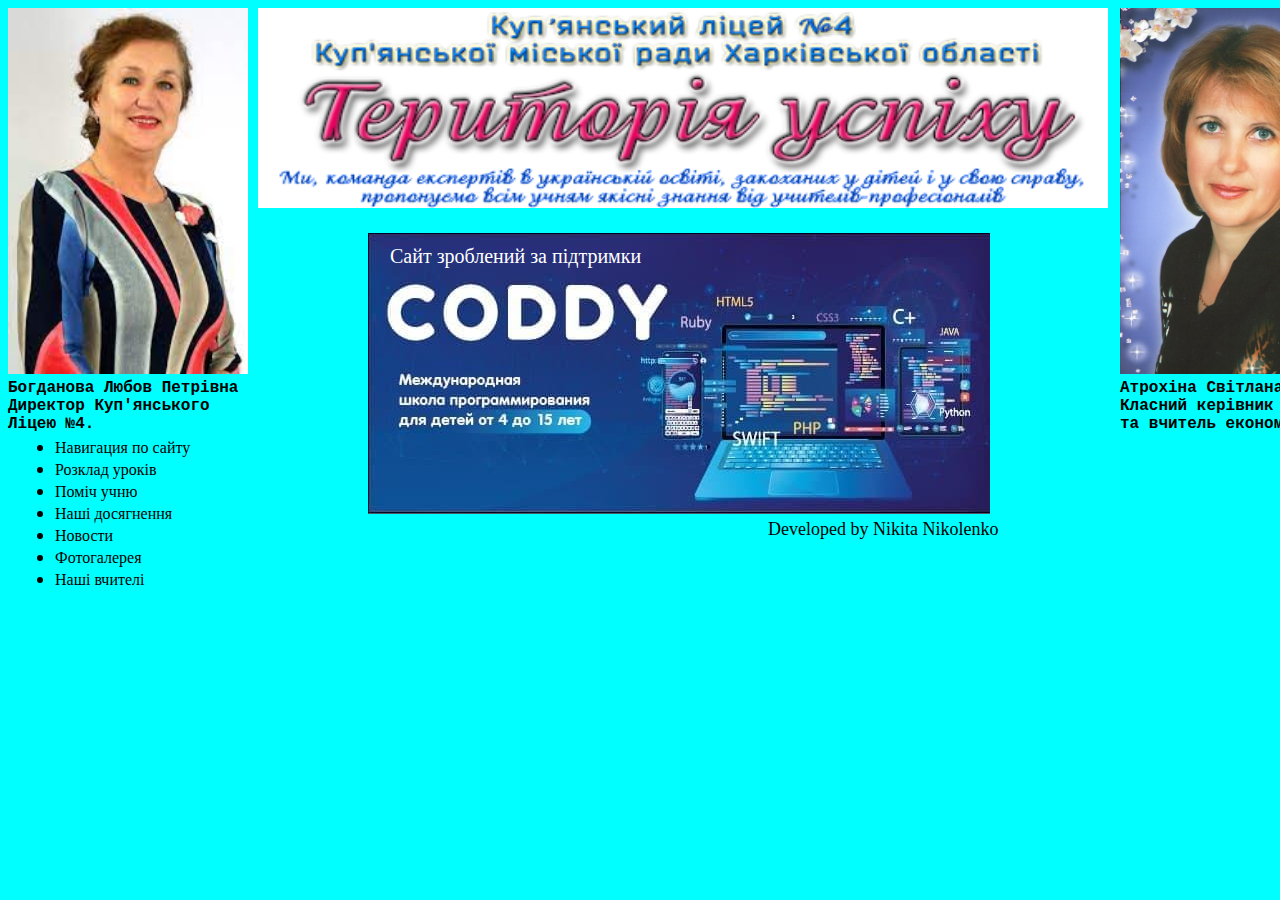
<file: index.html>
<!DOCTYPE html>
<html lang="uk">
<head>
    <meta name="viewport" content="height=device-height,width=600,user-scalable=yes">
    <meta name="viewport" content="width=device-width, initial-scale=1.0">
    <link href = "https: //fonts.googleapis.com/css2? family = Lobster & display = swap "rel =" stylesheet ">
    <link rel="stylesheet" type="text/css" href="styles.css/style.css">
    <link href="https://fonts.googleapis.com/css2?family=Adamina&display=swap" rel="stylesheet">
    <title>8-A</title>
</head>
<body>
    <img src="./images/Bogdanova.jpg" alt="" class="top-container" style="float: left; position: absolute; top: 8px; left: 8px;">
    <img src="./images/Atrokhina.jpg" alt="" class="top-container" style="float: right; position: absolute; top: 8px; left: 1120px;">
    <img src="images/liceum.png" alt="Куп'янський лiцей № 4" class="liceum">
    <div class="cenral-container">
        <div class="title">
        </div>
        <div class="list">
            <ul>
                <li><a href="#">Навигация по сайту</a></li>
                <li><a href="Secondpage.html">Розклад урокiв</a></li>
                <li><a href="Threepage.html">Помiч учню</a></li>
                <li><a href="Fourpage.html">Нашi досягнення</a></li>
                <li><a href="Fivepage.html">Новости</a></li>
                <li><a href="Sixpage.html">Фотогалерея</a></li>
                <li><a href="Sevenpage.html">Нашi вчителi</a></li>
            </ul>
        </div>
        <pre class="Atrokhina"><b>
Атрохiна Свiтлана Миколаївна
Класний керiвник 8-А класу
та вчитель економiки.</b>
        </pre>
        <pre class="bogdanova"><b>
Богданова Любов Петрiвна
Директор Куп'янського
Лiцею №4.</b>
        </pre>
    </div>
    <div>
        <img src="images/banner1.jpg" style="margin-left: 360px;" class="banner1">
    </div>
    <div class="text">Сайт зроблений за підтримки</div>
    <footer>
    <right><div class="developer">Developed by
Nikita Nikolenko</div></right>
    </footer>
</body>
</html>
</file>
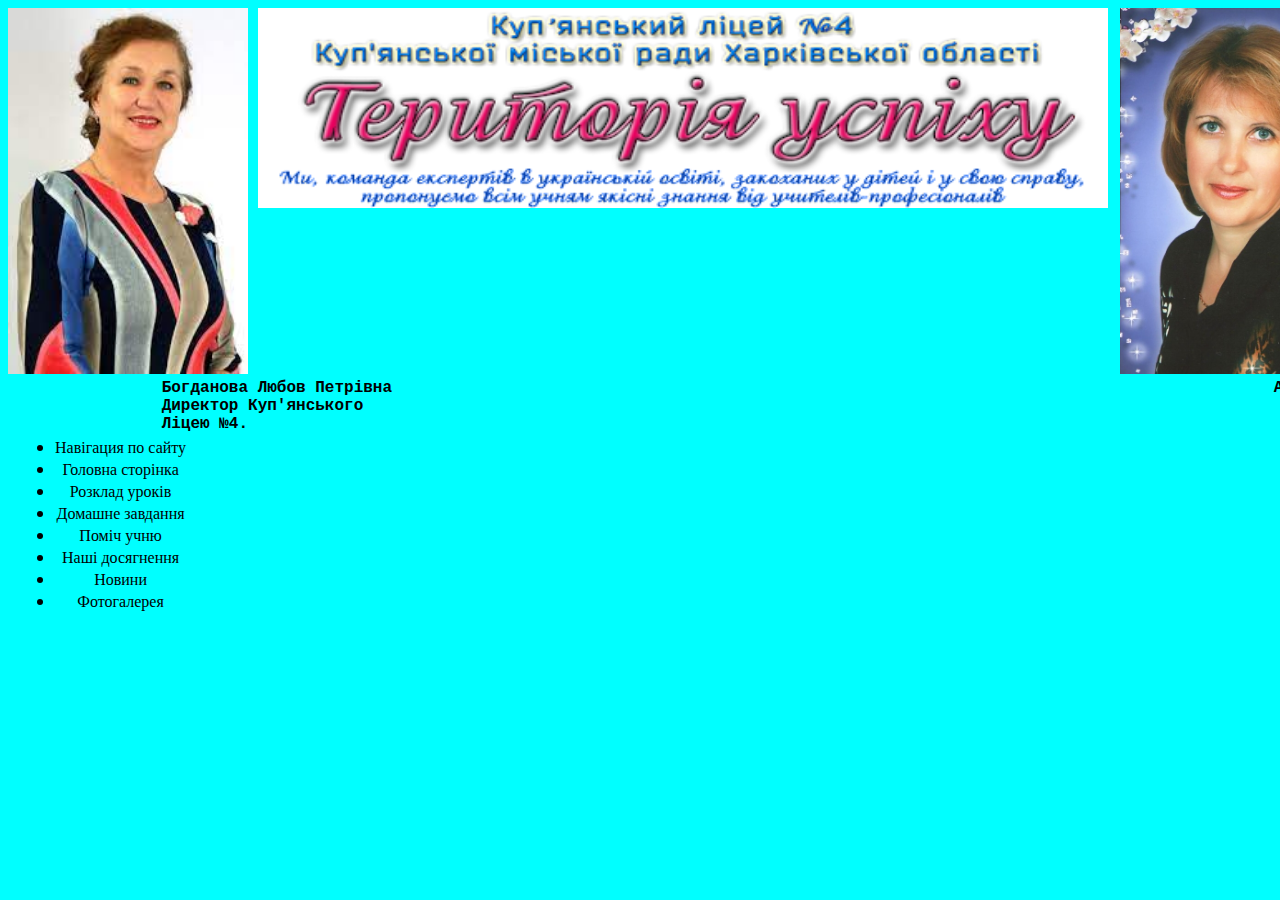
<file: Fivepage.html>
<!DOCTYPE html>
<html lang="en">
<head>
    <link href = "https: //fonts.googleapis.com/css2? family = Lobster & display = swap "rel =" stylesheet ">
    <link rel="stylesheet" type="text/css" href="styles.css/style.css">
    <link href="https://fonts.googleapis.com/css2?family=Adamina&display=swap" rel="stylesheet">
    <meta name="viewport" content="width=device-width, initial-scale=1.0">
    <title>Document</title>
</head>
<body>
    <img src="./images/Bogdanova.jpg" alt="" class="top-container" style="float: left; position: absolute; top: 8px; left: 8px;">
    <img src="./images/Atrokhina.jpg" alt="" class="top-container" style="float: right; position: absolute; top: 8px; left: 1120px;">
    <img src="images/liceum.png" alt="Куп'янський лiцей № 4" class="liceum">
    <div class="cenral-container">
        <div class="title">
            <div class="list">
                <ul>
                    <li><a href="#">Навiгация по сайту</a></li>
                    <li><a href="index.html">Головна сторiнка</a></li>
                    <li><a href="Secondpage.html">Розклад урокiв</a></li>
                    <li><a href="Secondpage.html">Домашне завдання</a></li>
                    <li><a href="Threepage.html">Помiч учню</a></li>
                    <li><a href="Fourpage.html">Нашi досягнення</a></li>
                    <li><a href="Fivepage.html">Новини</a></li>
                    <li><a href="Sixpage.html">Фотогалерея</a></li>
                </ul>
            </div>
            <pre class="Atrokhina"><b>
                Атрохiна Свiтлана Миколаївна
                Класний керiвник 8-А класу
                та вчитель економiки.</b>
                        </pre>
                        <pre class="bogdanova"><b>
                Богданова Любов Петрiвна
                Директор Куп'янського
                Лiцею №4.</b>
                        </pre>
        </div>
        </div>
</body>
</html>
</file>
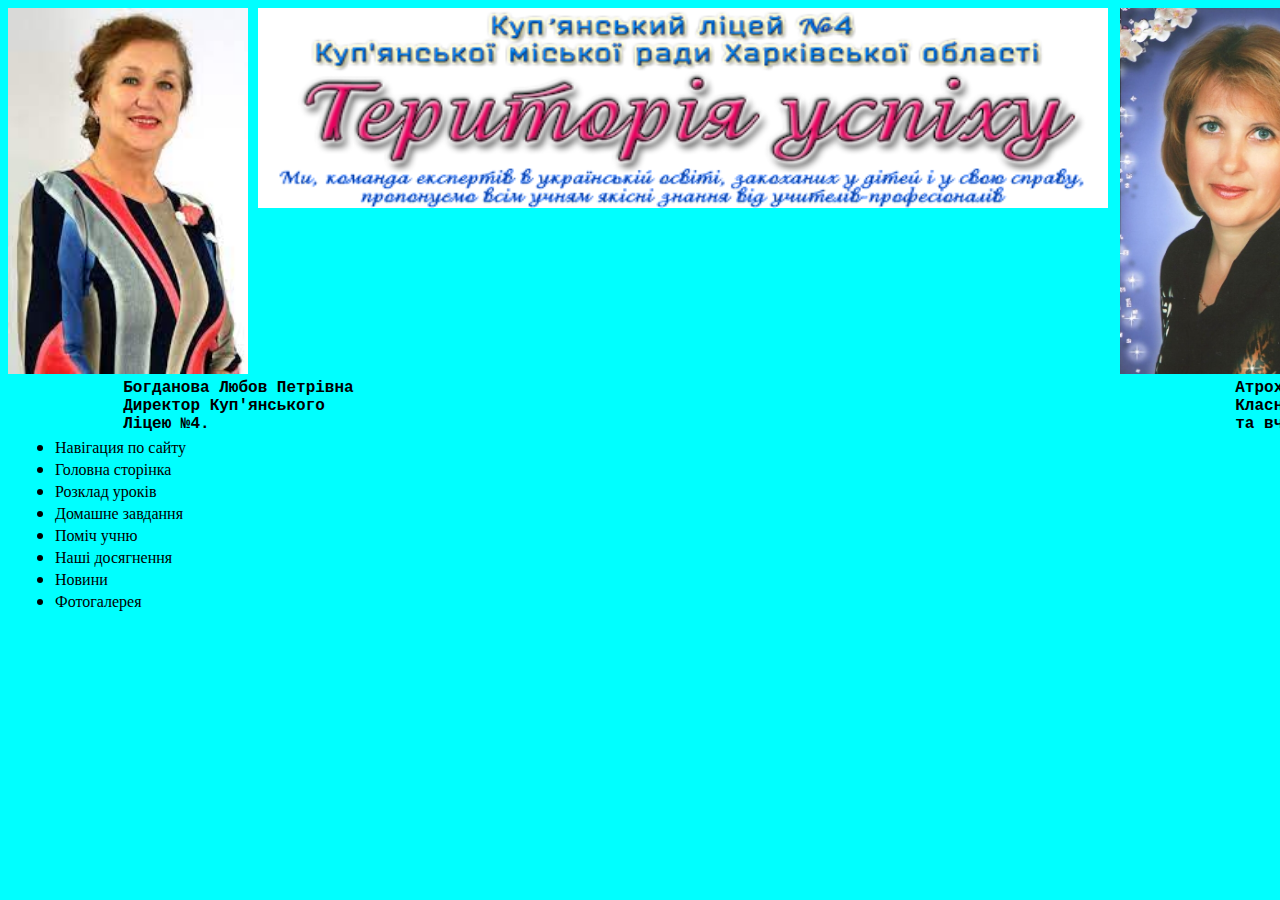
<file: Fourpage.html>
<!DOCTYPE html>
<html lang="en">
<head>
    <link href = "https: //fonts.googleapis.com/css2? family = Lobster & display = swap "rel =" stylesheet ">
    <link rel="stylesheet" type="text/css" href="styles.css/style.css">
    <link href="https://fonts.googleapis.com/css2?family=Adamina&display=swap" rel="stylesheet">
    <meta name="viewport" content="width=device-width, initial-scale=1.0">
    <title>Document</title>
</head>
<body>
    <img src="./images/Bogdanova.jpg" alt="" class="top-container" style="float: left; position: absolute; top: 8px; left: 8px;">
    <img src="./images/Atrokhina.jpg" alt="" class="top-container" style="float: right; position: absolute; top: 8px; left: 1120px;">
    <img src="images/liceum.png" alt="Куп'янський лiцей № 4" class="liceum">
    <div class="cenral-container">
        <div class="title">
        </div>
        <div class="list">
            <ul>
                <li><a href="#">Навiгация по сайту</a></li>
                <li><a href="index.html">Головна сторiнка</a></li>
                <li><a href="Secondpage.html">Розклад урокiв</a></li>
                <li><a href="Secondpage.html">Домашне завдання</a></li>
                <li><a href="Threepage.html">Помiч учню</a></li>
                <li><a href="Fourpage.html">Нашi досягнення</a></li>
                <li><a href="Fivepage.html">Новини</a></li>
                <li><a href="Sixpage.html">Фотогалерея</a></li>
            </ul>
        </div>
        <pre class="Atrokhina"><b>
            Атрохiна Свiтлана Миколаївна
            Класний керiвник 8-А класу
            та вчитель економiки.</b>
                    </pre>
                    <pre class="bogdanova"><b>
            Богданова Любов Петрiвна
            Директор Куп'янського
            Лiцею №4.</b>
                    </pre>
        </div>
</body>
</html>
</file>
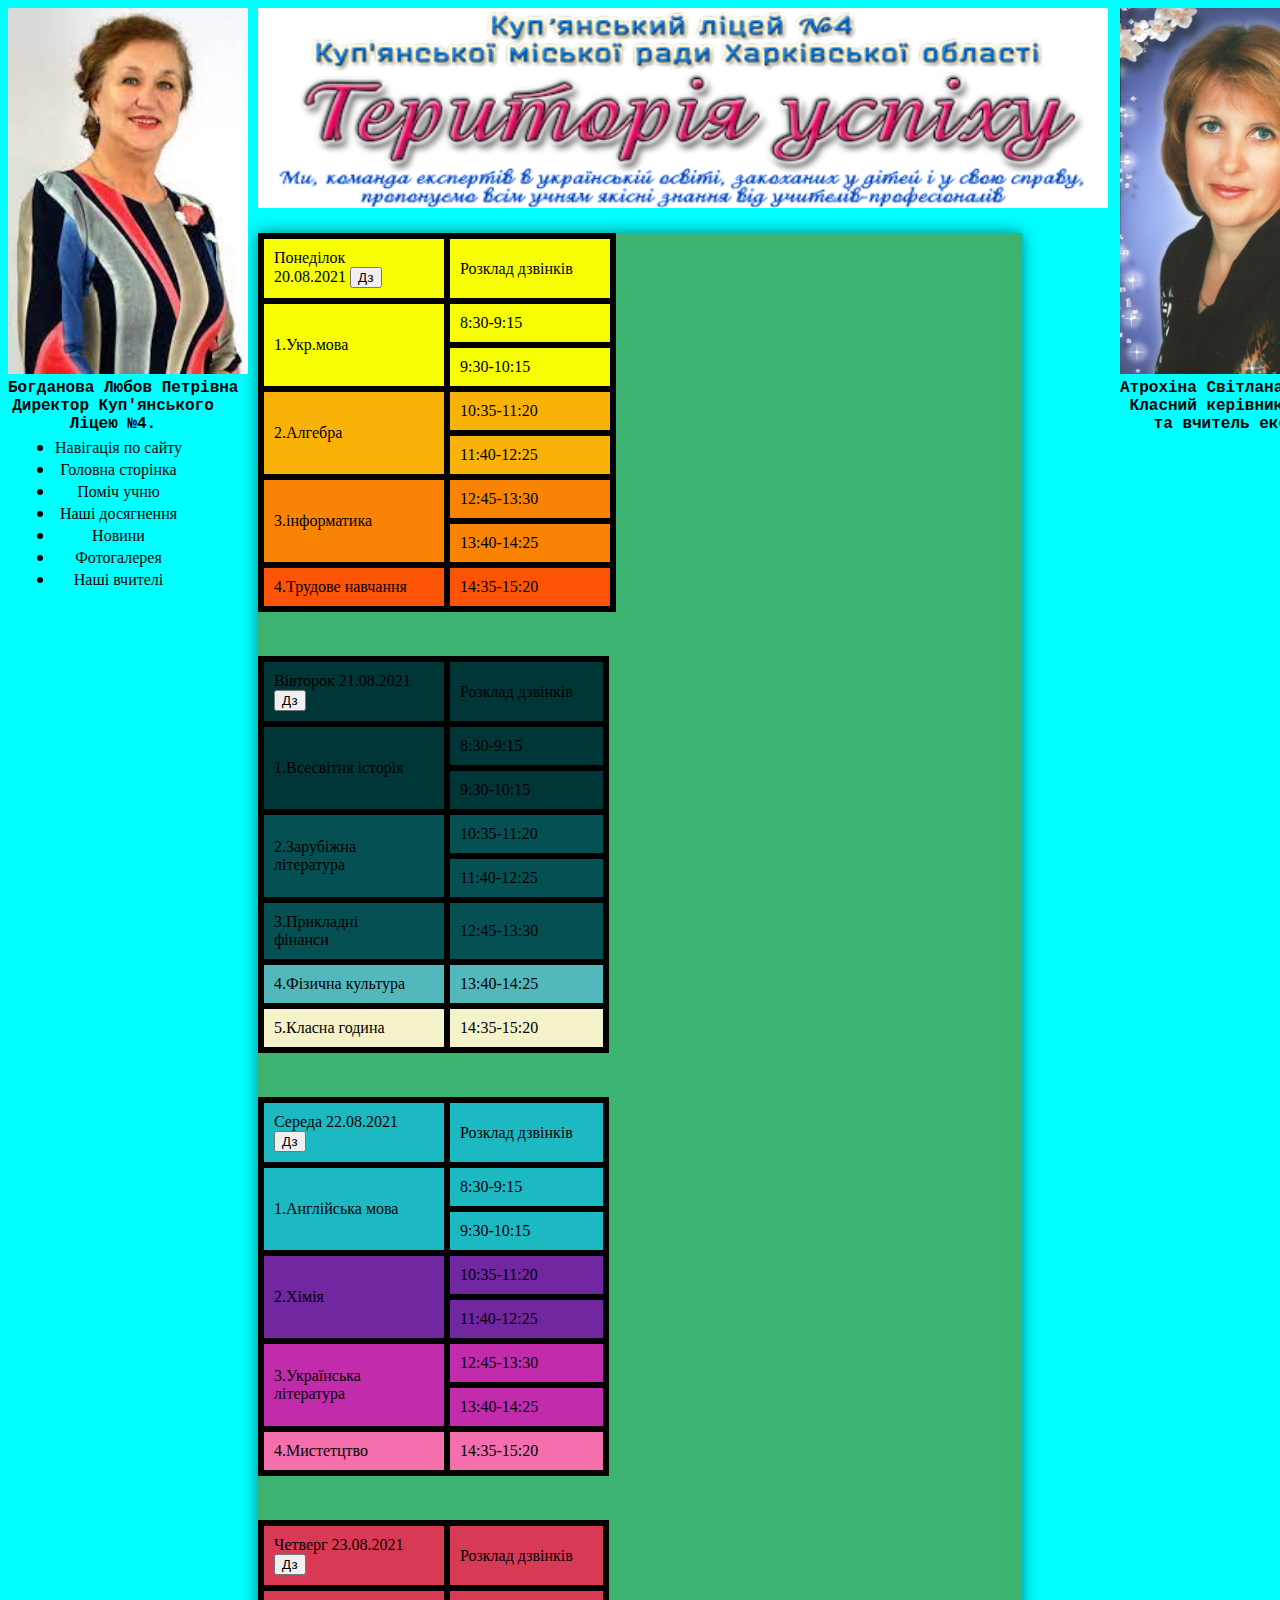
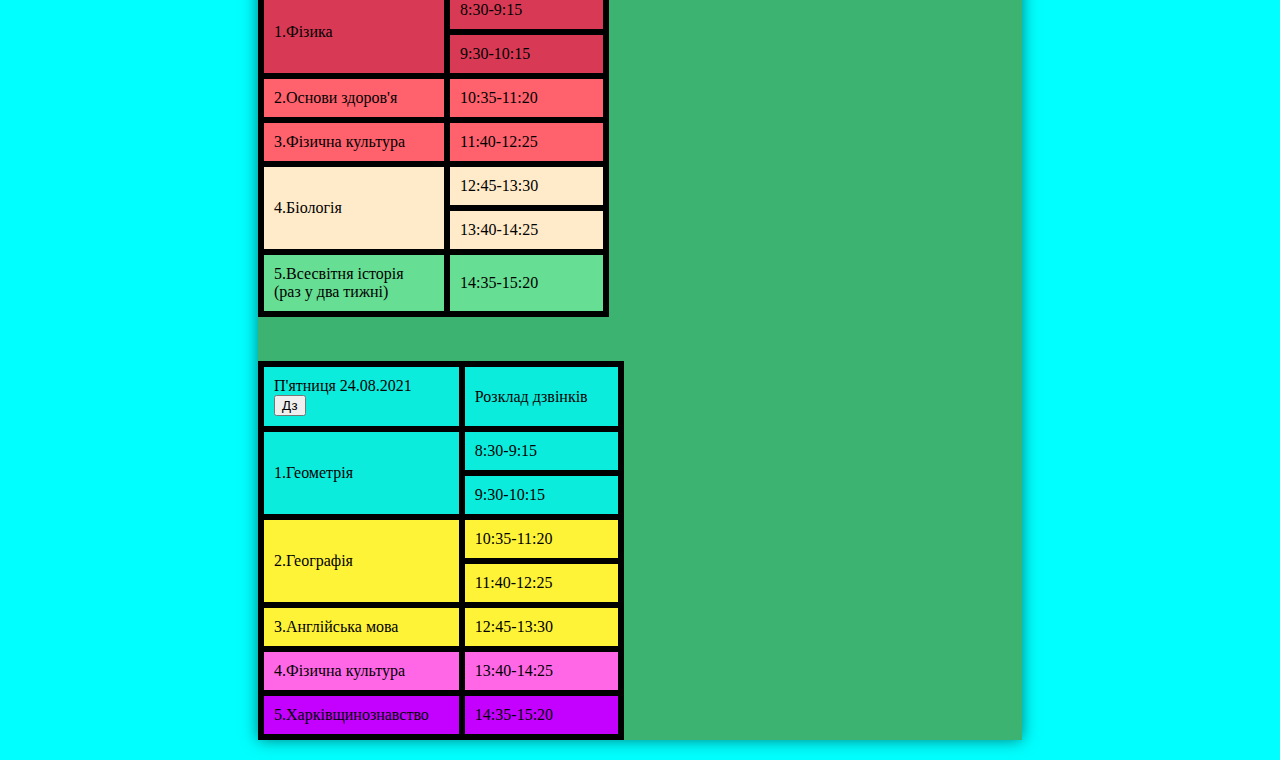
<file: Secondpage.html>
<!DOCTYPE html>
<html lang="ua">
<head>
    <meta name="viewport" content="width=device-width">
    <meta name="viewport" content="height=device-height,width=600,user-scalable=yes">
    <link href = "https: //fonts.googleapis.com/css2? family = Lobster & display = swap " rel =" stylesheet ">
    <link rel="stylesheet" type="text/css" href="styles.css/style.css">
    <link href="https://fonts.googleapis.com/css2?family=Adamina&display=swap" rel="stylesheet">
    <meta name="viewport" content="width=device-width, initial-scale=1.0">
    <script src="jquery-3.3.1.min.js"></script>
    <title>Розклад урокiв</title>
</head>
<body>
    <img src="./images/Bogdanova.jpg" alt="" class="top-container" style="float: left; position: absolute; top: 8px; left: 8px;">
    <img src="./images/Atrokhina.jpg" alt="" class="top-container" style="float: right; position: absolute; top: 8px; left: 1120px;">
    <img src="images/liceum.png" alt="Куп'янський лiцей № 4" class="liceum">
    <div class="cenral-container">
        <div class="title">
            <div class="list">
                <ul>
                    <li><a href="#">Навiгацiя по сайту</a></li>
                    <li><a href="index.html">Головна сторiнка </a></li>
                    <li><a href="Threepage.html">Помiч учню</a></li>
                    <li><a href="Fourpage.html">Нашi досягнення</a></li>
                    <li><a href="Fivepage.html">Новини</a></li>
                    <li><a href="Sixpage.html">Фотогалерея</a></li>
                    <li><a href="Sevenpage.html">Нашi вчителi</a></li>
                </ul>
            </div>
            <pre class="Atrokhina"><b>
Атрохiна Свiтлана Миколаiвна
Класний керiвник 8-А класу
та вчитель економiки.</b>
                        </pre>
                        <pre class="bogdanova"><b>
Богданова Любов Петрiвна
Директор Куп'янського
Лiцею №4.</b>
                        </pre>
        </div>
        <div class="central-container-center">
            <table class="table" cellspacing="0">
                <tr class="gold">
                    <td class="left-container1">Понедiлок 20.08.2021 <input type="button" value="Дз" class="Monday"></td>
                    <td class="cenral-container1 hide1">Домашне завдання</td>
                    <td class="right-container1 hide">Розклад дзвiнкiв</td>
                </tr>
                <tr class="gold">
                    <td class="left-container1" rowspan="2">1.Укр.мова</td>
                    <td class="hide1" rowspan="2">впр.7 с.31, повт.&#167;1-9 К.р.</td>
                    <td>8:30-9:15</td>
                </tr>
                <tr class="gold">
                    <td>9:30-10:15</td>
                </tr>
                <tr class="orange">
                    <td class="left-container1" rowspan="2">2.Алгебра</td>
                    <td class="hide1" rowspan="2">&#167;1 пункт 3, №69(4-6), №73,77,82.</td>
                    <td>10:35-11:20</td>
                </tr>
                <tr class="orange">
                    <td>11:40-12:25</td>
                </tr>
                <tr class="warm">
                    <td class="left-container1" rowspan="2">3.iнформатика</td>
                    <td class="hide1" rowspan="2">&#167;1.1,1.2</td>
                    <td>12:45-13:30</td>
                </tr>
                <tr class="warm">
                    <td>13:40-14:25</td>
                </tr>
                <tr class="red">
                    <td class="left-container1">4.Трудове навчання</td>
                    <td class="hide1">Натфіль, ножовка по металу</td>
                    <td>14:35-15:20</td>
                </tr>
            </table>
            <br>
            <br>
            <table class="table1" cellspacing="0">
                <tr class="black-green">
                    <td class="left-container1">Вiвторок 21.08.2021 <input type="button" value="Дз" class="Thuesday"></td>
                    <td class="hide2">Домашне завдання</td>
                    <td>Розклад дзвiнкiв</td>
                </tr>
                <tr class="black-green">
                    <td class="left-container1" rowspan="2">1.Всесвiтня iсторiя</td>
                    <td class="hide2" rowspan="2">в телеграмі</td>
                    <td>8:30-9:15</td>
                </tr>
                <tr class="black-green">
                    <td>9:30-10:15</td>
                </tr>
                <tr class="green">
                    <td class="left-container1" rowspan="2">2.Зарубiжна лiтература</td>
                    <td class="hide2" rowspan="2">с.38 питання письмово</td>
                    <td>10:35-11:20</td>
                </tr>
                <tr class="green">
                    <td>11:40-12:25</td>
                </tr>
                <tr class="green">
                    <td class="left-container1">3.Прикладнi фiнанси</td>
                    <td class="hide2">нічого</td>
                    <td>12:45-13:30</td>
                </tr>
                <tr class="white-green">
                    <td class="left-container1">4.Фiзична культура</td>
                    <td class="hide2">нічого</td>
                    <td>13:40-14:25</td>
                </tr>
                <tr class="beige">
                    <td class="left-container1">5.Класна година</td>
                    <td class="hide2">нічого</td>
                    <td>14:35-15:20</td>
                </tr>
            </table>
            <br>
            <br>
            <table class="table2" cellspacing="0">
                <tr class="teal">
                    <td class="left-container2">Середа 22.08.2021 <input type="button" value="Дз" class="Wednesday"></td>
                    <td class="hide3">Домашне завдання</td>
                    <td>Розклад дзвiнкiв</td>
                </tr>
                <tr class="teal">
                    <td class="left-container2" rowspan="2">1.Англiйська мова</td>
                    <td class="hide3" rowspan="2">ex.3 page 29(wright)</td>
                    <td>8:30-9:15</td>
                </tr>
                <tr class="teal">
                    <td>9:30-10:15</td>
                </tr>
                <tr class="purpure">
                    <td class="left-container2" rowspan="2">2.Хiмiя</td>
                    <td class="hide3" rowspan="2">&#167;1 зошит вивчити</td>
                    <td>10:35-11:20</td>
                </tr>
                <tr class="purpure">
                    <td>11:40-12:25</td>
                </tr>
                <tr class="pink">
                    <td class="left-container2" rowspan="2">3.Українська література</td>
                    <td class="hide3" rowspan="2">К.р. с.3-31 + зошит</td>
                    <td>12:45-13:30</td>
                </tr>
                <tr class="pink">
                    <td>13:40-14:25</td>
                </tr>
                <tr class="white-pink">
                    <td class="left-container2">4.Мистетцтво</td>
                    <td class="hide3">Мистецький проєкт</td>
                    <td>14:35-15:20</td>
                </tr>
            </table>
            <br>
            <br>
            <table class="table3" cellspacing="0">
                <tr class="red1">
                    <td class="left-container1">Четверг 23.08.2021 <input type="button" value="Дз" class="Thursday"></td>
                    <td class="hide4">Домашне завдання</td>
                    <td>Розклад дзвiнкiв</td>
                </tr>
                <tr class="red1">
                    <td class="left-container1" rowspan="2">1.Фiзика</td>
                    <td class="hide4" rowspan="2">&#167;3-9 формули вивчити</td>
                    <td>8:30-9:15</td>
                </tr>
                <tr class="red1">
                    <td>9:30-10:15</td>
                </tr>
                <tr class="white-red">
                    <td class="left-container1">2.Основи здоров'я</td>
                    <td class="hide4">&#167;4</td>
                    <td>10:35-11:20</td>
                </tr>
                <tr class="white-red">
                    <td class="left-container1">3.Фiзична культура</td>
                    <td class="hide4">нічого</td>
                    <td>11:40-12:25</td>
                </tr>
                <tr class="beige1">
                    <td class="left-container1" rowspan="2">4.Бiологiя</td>
                    <td class="hide4" rowspan="2">с.38 творче завдання зош. с.8-9 (4-6)</td>
                    <td>12:45-13:30</td>
                </tr>
                <tr class="beige1">
                    <td>13:40-14:25</td>
                </tr>
                <tr class="green1">
                    <td class="left-container1">5.Всесвiтня iсторiя (раз у два тижнi)</td>
                    <td class="hide4">у телеграмі</td>
                    <td>14:35-15:20</td>
                </tr>
            </table>
            <br>
            <br>
            <table class="table4" cellspacing="0">
                <tr class="blue">
                    <td class="left-container1" style="width: 140px;">П'ятниця 24.08.2021 <input type="button" value="Дз" class="Friday"></td>
                    <td class="hide5">Домашне завдання</td>
                    <td>Розклад дзвiнкiв</td>
                </tr>
                <tr class="blue">
                    <td class="left-container1" style="width: 140px;" rowspan="2">1.Геометрiя</td>
                    <td class="hide5" rowspan="2">№97,92,115,122</td>
                    <td>8:30-9:15</td>
                </tr>
                <tr class="blue">
                    <td>9:30-10:15</td>
                </tr>
                <tr class="yellow">
                    <td class="left-container1" style="width: 140px;" rowspan="2">2.Географiя</td>
                    <td class="hide5" rowspan="2">&#167;3,4</td>
                    <td>10:35-11:20</td>
                </tr>
                <tr class="yellow">
                    <td>11:40-12:25</td>
                </tr>
                <tr class="yellow">
                    <td class="left-container1" style="width: 140px;">3.Англiйська мова</td>
                    <td class="hide5">ex.3,4,5,6 p. 31-32</td>
                    <td>12:45-13:30</td>
                </tr>
                <tr class="pink1">
                    <td class="left-container1" style="width: 140px;">4.Фiзична культура</td>
                    <td class="hide5">Нічого</td>
                    <td>13:40-14:25</td>
                </tr>
                <tr class="purpure1">
                    <td class="left-container1" style="width: 140px;">5.Харкiвщинознавство</td>
                    <td class="hide5"></td>
                    <td>14:35-15:20</td>
                </tr>
            </table>
        </div>
        </div>
        <script>
            $(function(){
        $('.Monday')
        .click(function(){
            var header = $('.hide1');
            if (header.css('display') == 'none'){
                header.fadeIn(500)
                header.css('border' == 'none')
            }
            else {
                header.fadeOut(500)
            }
        })
    })
    $(function(){
        $('.Thuesday')
        .click(function(){
            var header = $('.hide2');
            if (header.css('display') == 'none'){
                header.fadeIn(500)
                header.css('border' == 'none')
            }
            else {
                header.fadeOut(500)
            }
        })
    })
    $(function(){
        $('.Wednesday')
        .click(function(){
            var header = $('.hide3');
            if (header.css('display') == 'none'){
                header.fadeIn(500)
                header.css('border' == 'none')
            }
            else {
                header.fadeOut(500)
            }
        })
    })
    $(function(){
        $('.Thursday')
        .click(function(){
            var header = $('.hide4');
            if (header.css('display') == 'none'){
                header.fadeIn(500)
                header.css('border' == 'none')
            }
            else {
                header.fadeOut(500)
            }
        })
    })
    $(function(){
        $('.Friday')
        .click(function(){
            var header = $('.hide5');
            if (header.css('display') == 'none'){
                header.fadeIn(500)
                header.css('border' == 'none')
            }
            else {
                header.fadeOut(500)
            }
        })
    })
        </script>
</body>
</html>
</file>
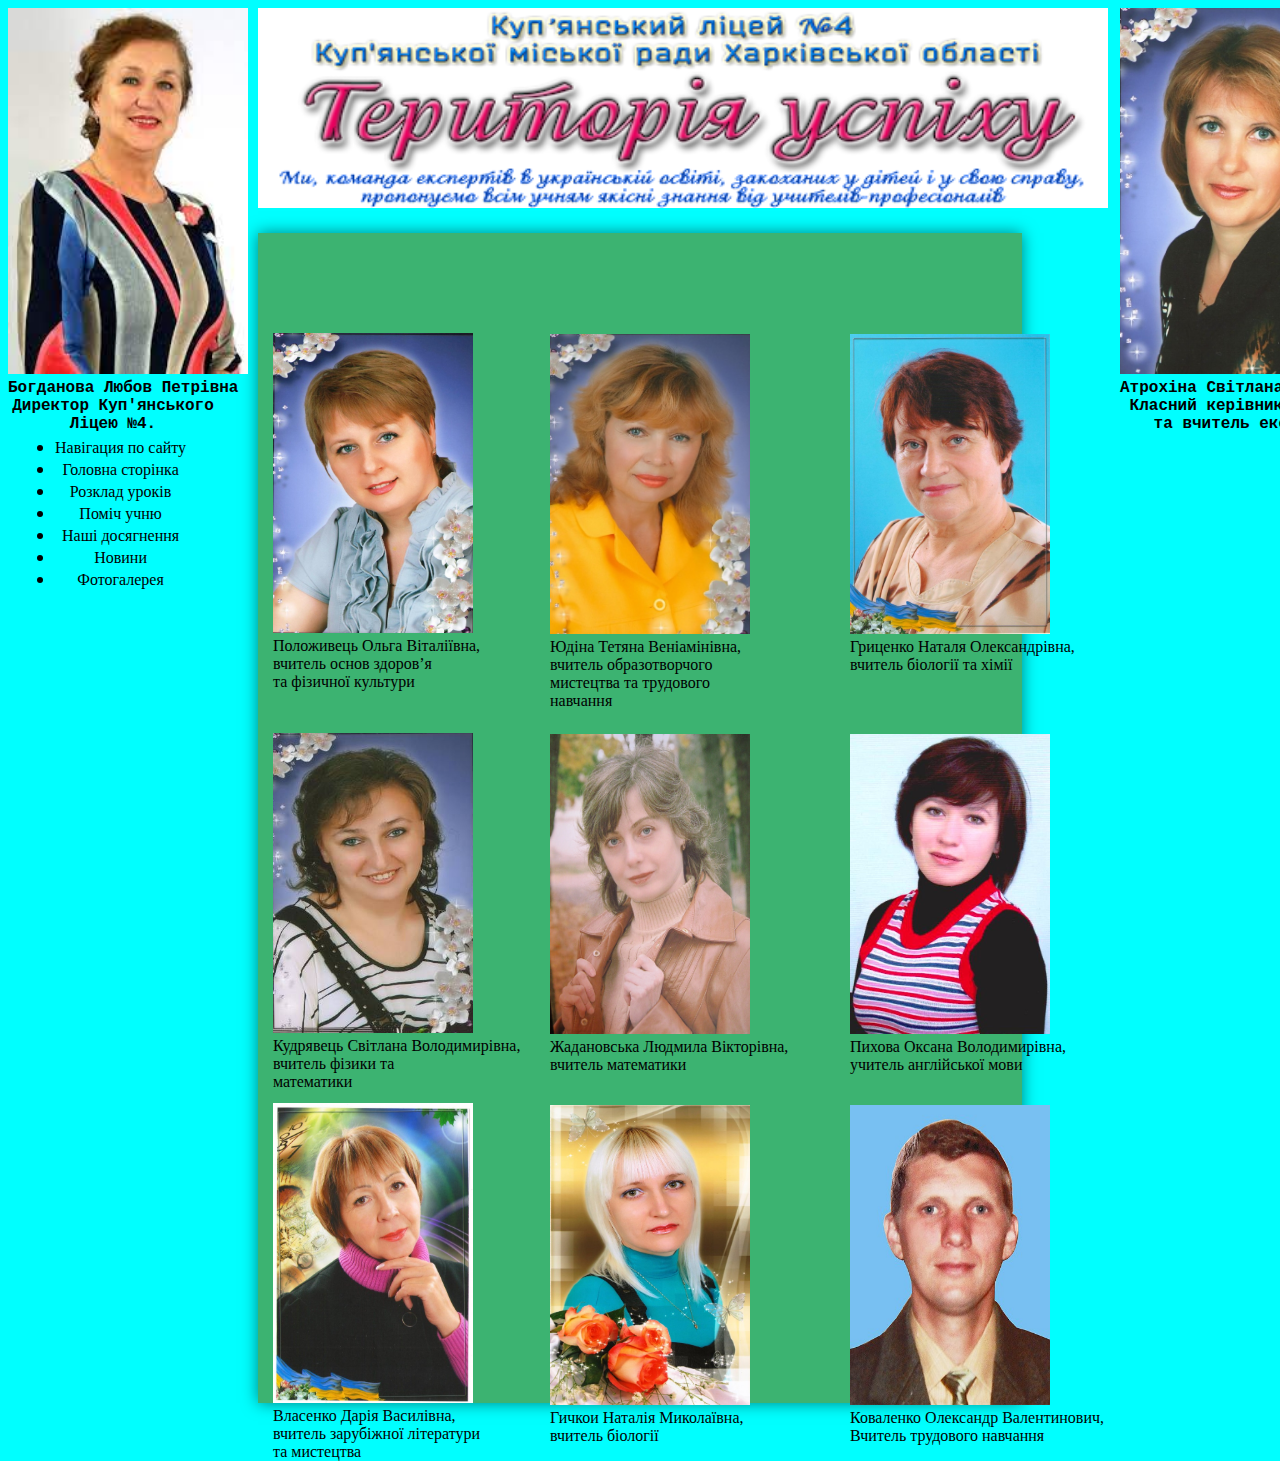
<file: Sevenpage.html>
<!DOCTYPE html>
<html lang="uk">
<head>
    <link href = "https: //fonts.googleapis.com/css2? family = Lobster & display = swap "rel =" stylesheet ">
    <link rel="stylesheet" type="text/css" href="styles.css/style.css">
    <link href="https://fonts.googleapis.com/css2?family=Adamina&display=swap" rel="stylesheet">
    <meta name="viewport" content="width=device-width, initial-scale=1.0">
    <title>Нашi вчителi</title>
</head>
<body>
    <img src="./images/Bogdanova.jpg" alt="" class="top-container" style="float: left; position: absolute; top: 8px; left: 8px;">
    <img src="./images/Atrokhina.jpg" alt="" class="top-container" style="float: right; position: absolute; top: 8px; left: 1120px;">
    <img src="images/liceum.png" alt="Куп'янський лiцей № 4" class="liceum">
    <div class="cenral-container">
        <div class="title">
            <div class="list">
                <ul>
                    <li><a href="#">Навiгация по сайту</a></li>
                    <li><a href="index.html">Головна сторiнка</a></li>
                    <li><a href="Secondpage.html">Розклад урокiв</a></li>
                    <li><a href="Threepage.html">Помiч учню</a></li>
                    <li><a href="Fourpage.html">Нашi досягнення</a></li>
                    <li><a href="Fivepage.html">Новини</a></li>
                    <li><a href="Sixpage.html">Фотогалерея</a></li>
                </ul>
            </div>
            <pre class="Atrokhina"><b>
Атрохiна Свiтлана Миколаївна
Класний керiвник 8-А класу
та вчитель економiки.</b>
                        </pre>
                        <pre class="bogdanova"><b>
Богданова Любов Петрiвна
Директор Куп'янського
Лiцею №4.</b>
                        </pre>
        </div>
        <div class="tiechers">
            
                <pre class="oliga"><img src="images/Polozhivetc.jpg" style="width: 200px; height: 300px; margin-top: 100px;">
Положивець Ольга Вiталiївна, 
вчитель основ здоров’я
та фiзичної культури</pre>
                <pre class="yudina"><img src="images/Yudina.jpg" style="width: 200px; height: 300px;">
Юдiна Тетяна Венiамiнiвна,
вчитель образотворчого
мистецтва та трудового
навчання</pre>
                <pre class="gritchenco"><img src="images/Gritcenko.jpg" style="width: 200px; height: 300px;">
Гриценко Наталя Олександрiвна,
вчитель бiологiї та хiмiї</pre>
                <pre class="Kudryavetc"><img src="images/Kudryavetc.jpg" style="width: 200px; height: 300px; margin-top: 100px;">
Кудрявець Свiтлана Володимирiвна,
вчитель фiзики та
математики</pre>
                <pre class="zhadanovska"><img src="images/Zhadanovska.jpg" style="width: 200px; height: 300px;">
Жадановська Людмила Вiкторiвна,
вчитель математики</pre>
                <pre class="pikhova"><img src="images/Pikhova.jpg" style="width: 200px; height: 300px;">
Пихова Оксана Володимирiвна,
учитель англiйської мови</pre>
                <pre class="vlacenko"><img src="images/Vlasenko.jpg" style="width: 200px; height: 300px;">
Власенко Дарiя Василiвна,
вчитель зарубiжної лiтератури
та мистецтва</pre>
                <pre class="gichco"><img src="images/Gichko.jpg" style="width: 200px; height: 300px;">
Гичкои Наталiя Миколаївна,
вчитель бiологiї</pre>
                <pre class="kovalenco"><img src="images/Kovalenko.jpg" style="width: 200px; height: 300px;">
Коваленко Олександр Валентинович,
Вчитель трудового навчання</pre>
        </div>
        </div>
</body>
</html>
</file>
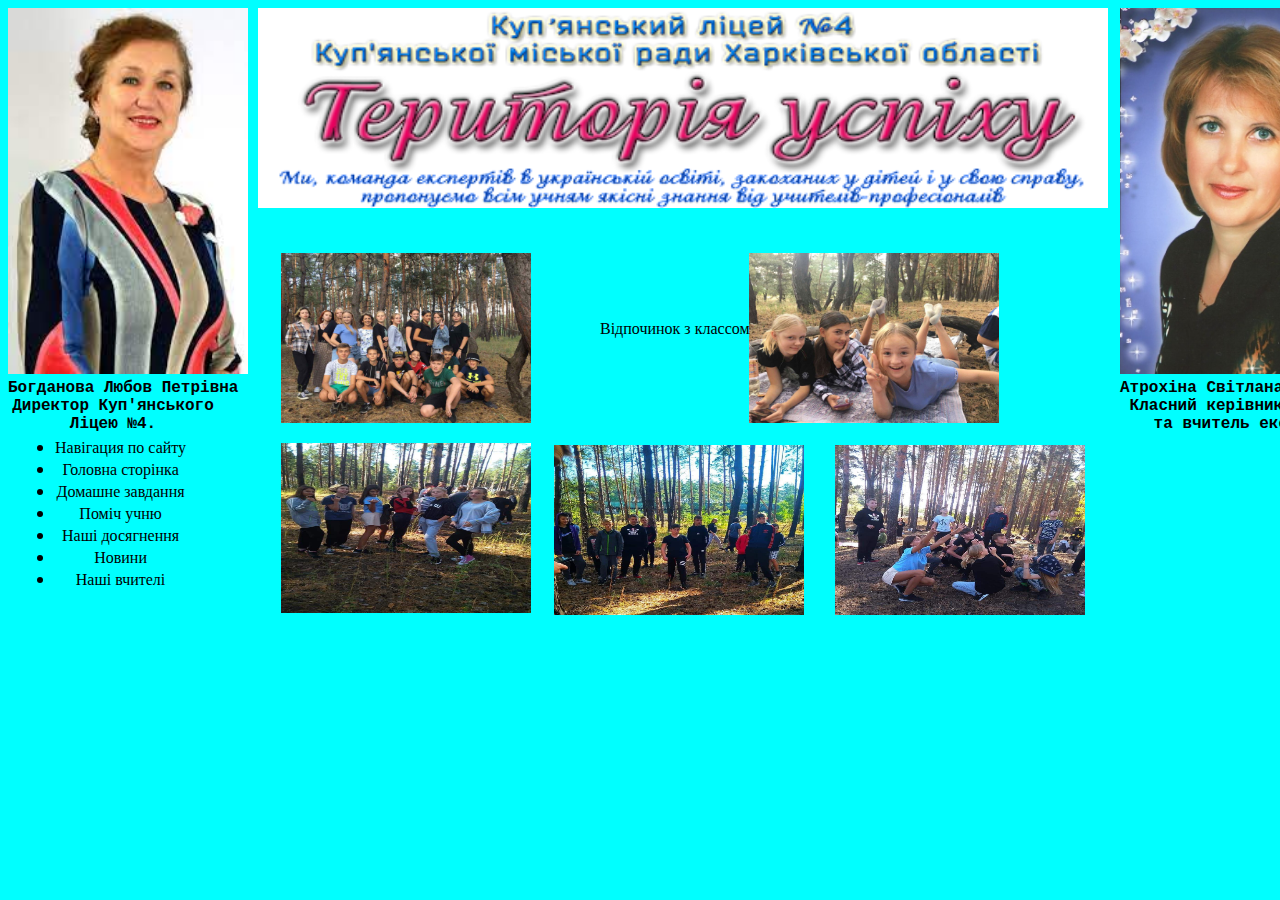
<file: Sixpage.html>
<!DOCTYPE html>
<html lang="en">
<head>
    <link href = "https: //fonts.googleapis.com/css2? family = Lobster & display = swap "rel =" stylesheet ">
    <link rel="stylesheet" type="text/css" href="styles.css/style.css">
    <link href="https://fonts.googleapis.com/css2?family=Adamina&display=swap" rel="stylesheet">
    <meta name="viewport" content="width=device-width, initial=1.0">
    <title>Document</title>
</head>
<body>
    <img src="./images/Bogdanova.jpg" alt="" class="top-container" style="float: left; position: absolute; top: 8px; left: 8px;">
    <img src="./images/Atrokhina.jpg" alt="" class="top-container" style="float: right; position: absolute; top: 8px; left: 1120px;">
    <img src="images/liceum.png" alt="Куп'янський лiцей № 4" class="liceum">
    <div class="cenral-container-1">
        <div class="title">
            <div class="list">
                <ul>
                    <li><a href="#">Навiгация по сайту</a></li>
                    <li><a href="index.html">Головна сторiнка</a></li>
                    <li><a href="Secondpage.html">Домашне завдання</a></li>
                    <li><a href="Threepage.html">Помiч учню</a></li>
                    <li><a href="Fourpage.html">Нашi досягнення</a></li>
                    <li><a href="Fivepage.html">Новини</a></li>
                    <li><a href="Sevenpage.html">Нашi вчителi</a></li>
                </ul>
            </div>
            <pre class="Atrokhina"><b>
Атрохiна Свiтлана Миколаївна
Класний керiвник 8-А класу
та вчитель економiки.</b>
                        </pre>
                        <pre class="bogdanova"><b>
Богданова Любов Петрiвна
Директор Куп'янського
Лiцею №4.</b>
                        </pre>
        </div>
        <div class="images">
            <a href="#" target="_blank" ><img src="images/1st-img.jpg" class="img-1" alt="Наша каша"></a>
            <p class="img-6">Відпочинок з классом</p>
            <a href="#" target="_blank" ><img src="images/2-img.jpg" class="img-2" alt="Наша каша"></a>
            <a href="#" target="_blank" ><img src="images/3-img.jpg" class="img-3" alt="Наша каша"></a>
            <a href="#" target="_blank" ><img src="images/4-img.jpg" class="img-4" alt="Наша каша"></a>
            <a href="#" target="_blank" ><img src="images/5-img.jpg" class="img-5" alt="Наша каша"></a>
        </div>
        </div>
</body>
</html>
</file>
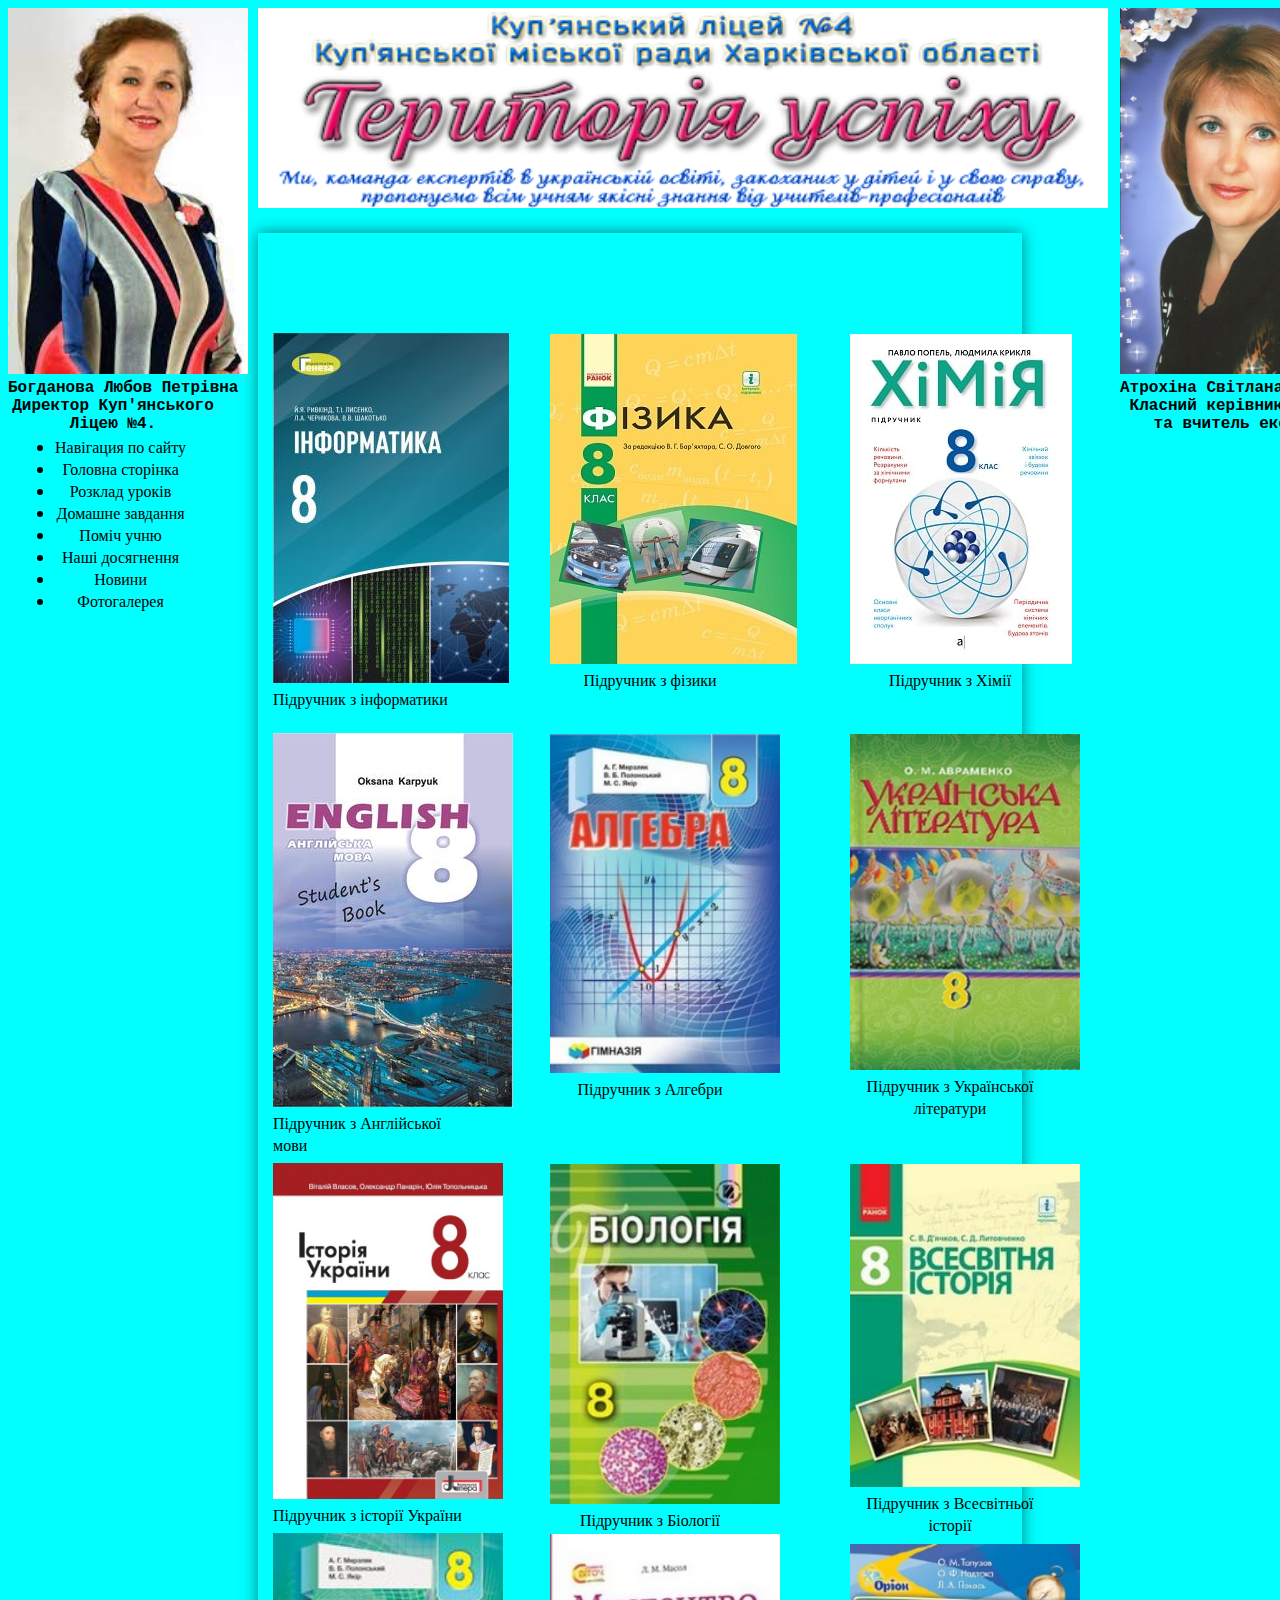
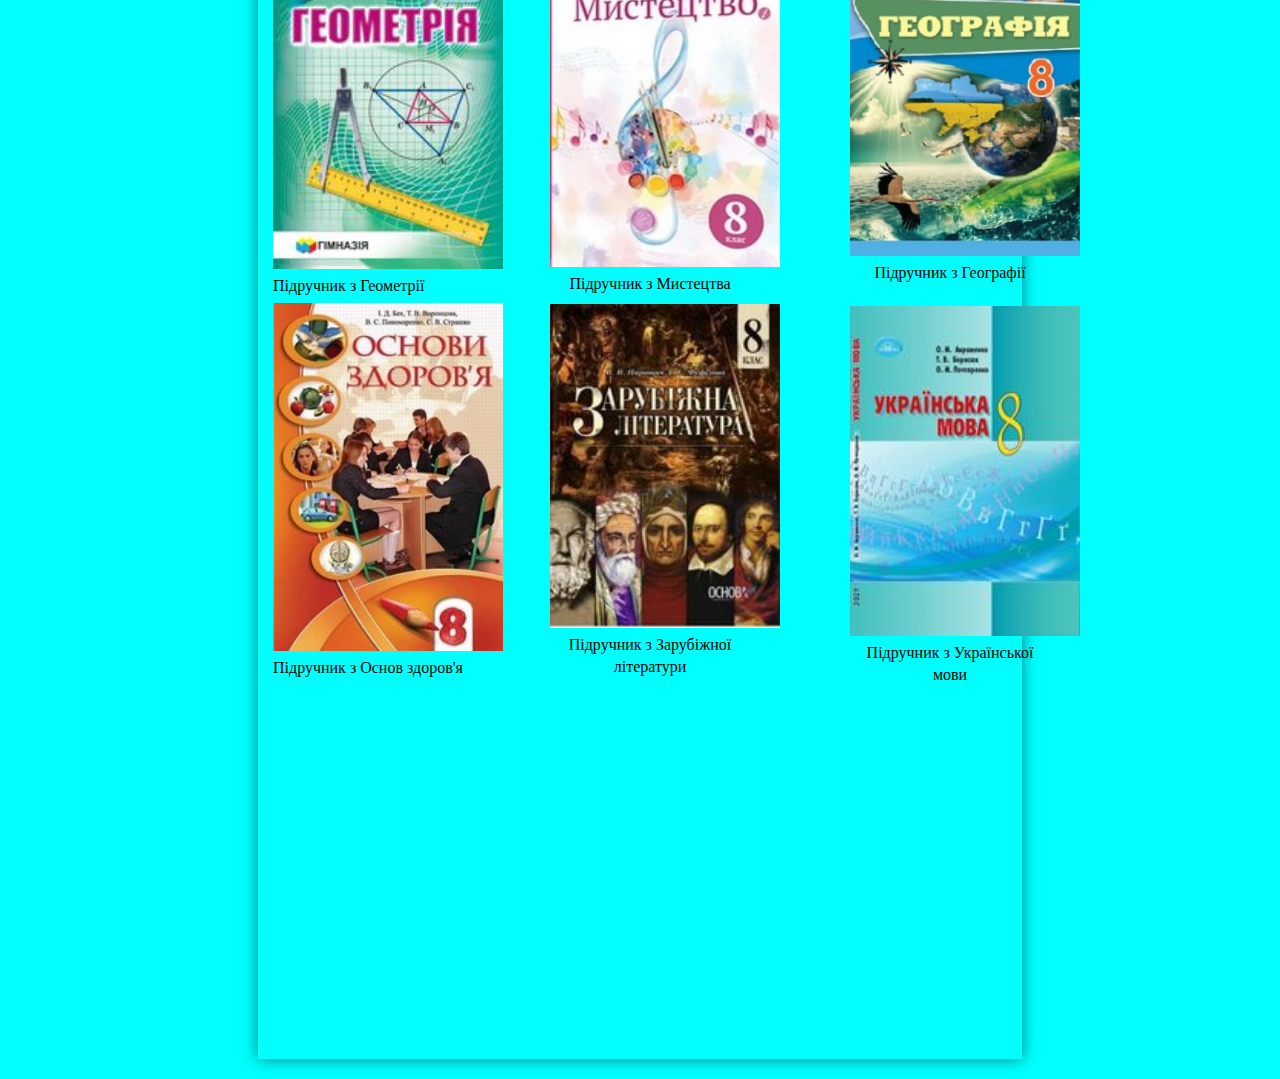
<file: Threepage.html>
<!DOCTYPE html>
<html lang="en">
<head>
    <meta name="viewport" content="height=device-height,width=600,user-scalable=yes">
    <link href = "https: //fonts.googleapis.com/css2? family = Lobster & display = swap "rel =" stylesheet ">
    <link rel="stylesheet" type="text/css" href="styles.css/style.css">
    <link href="https://fonts.googleapis.com/css2?family=Adamina&display=swap" rel="stylesheet">
    <meta name="viewport" content="width=device-width, initial-scale=1.0">
    <title>Помiч учню</title>
</head>
<body>
    <img src="./images/Bogdanova.jpg" alt="" class="top-container" style="float: left; position: absolute; top: 8px; left: 8px;">
    <img src="./images/Atrokhina.jpg" alt="" class="top-container" style="float: right; position: absolute; top: 8px; left: 1120px;">
    <img src="images/liceum.png" alt="Куп'янський лiцей № 4" class="liceum">
    <div class="cenral-container">
        <div class="title">
            <div class="third-page">
            <div class="list">
                <ul>
                    <li><a href="#">Навiгация по сайту</a></li>
                    <li><a href="index.html">Головна сторiнка</a></li>
                    <li><a href="Secondpage.html">Розклад урокiв</a></li>
                    <li><a href="Secondpage.html">Домашне завдання</a></li>
                    <li><a href="Threepage.html">Помiч учню</a></li>
                    <li><a href="Fourpage.html">Нашi досягнення</a></li>
                    <li><a href="Fivepage.html">Новини</a></li>
                    <li><a href="Sixpage.html">Фотогалерея</a></li>
                </ul>
            </div>
            <pre class="Atrokhina"><b>
Атрохiна Свiтлана Миколаївна
Класний керiвник 8-А класу
та вчитель економiки.</b>
                        </pre>
                        <pre class="bogdanova"><b>
Богданова Любов Петрiвна
Директор Куп'янського
Лiцею №4.</b>
                        </pre>
                        <div class="books">
                            <div>
                            <p class="book-1"><img src="images/Informatica.jpg" alt="Пiдручник з iнформатики" class="informat-book">
                            <a href="https://www.geneza.ua/product/971" target="_blanc">Пiдручник з iнформатики</a>
                            </p></div>
                            <div>
                            <p class="book-2"><img src="images/Fizik.jpg" alt="Пiдручник з фiзики" class="Fizik-book">
                            <a href="https://shkola.in.ua/1054-fizyka-8-klas-bar-iakhtar-2016.html" target="_blanc">Пiдручник з фiзики</a>
                            </p></div>    
                            <div>
                            <p class="book-3"><img src="images/Ximiya.jpg" alt="Пiдручник з Хiмiї">
                            <a href="https://shkola.in.ua/1972-khimiia-8-klas-popel-2021.html" target="_blanc">Пiдручник з Хiмiї</a>
                            </p></div>
                        </div>
                        <div class="books1">
                            <p class="book-4"><img src="images/inglish.jpg" alt="Пiдручник з Англiйської мови" class="inglish-book">
                            <a href="https://uroky.com.ua/angl-8-karpyuk/" target="_blanc">Пiдручник з Англiйської мови</a>
                            </p></div>
                            <div>
                            <p class="book-5"><img src="images/Algebra.jpg" alt="Пiдручник з Алгебри" style="width: 230px;" class="Algebra-book">
                            <a href="https://4book.org/uchebniki-ukraina/8-klass/2276-algebra-8-klas-merzlyak-2016-ukr" target="_blanc">Пiдручник з Алгебри</a>
                            </p></div>    
                            <div>
                            <p class="book-6"><img src="images/Ukr_let.jpg" alt="Пiдручник з Української лiтератури" style="width: 230px;" class="Ukr_let-book">
                            <a href="https://4book.org/uchebniki-ukraina/8-klass/2379-ukrajinska-literatura-8-klas-avramenko-2016" target="_blanc">Пiдручник з Української лiтератури</a>
                            </p></div>
                        <div class="books2">
                            <p class="book-7"><img src="images/Ukr-history.jpg" alt="Пiдручник з iсторiї України" style="width: 230px;" class="Ukr-history-book">
                            <a href="https://lib.imzo.gov.ua/wa-data/public/site/books2/pidruchnyky-8klas-2021/4-istoria-Ukr-8kl/Istoria-Ukrainy-8kl-Vlasov.pdf" target="_blanc">Пiдручник з iсторiї України</a>
                            </p></div>
                            <div>
                            <p class="book-8"><img src="images/Biology.jpg" alt="Пiдручник з Бiологiї" style="width: 230px;" class="Biology-book">
                            <a href="https://4book.org/uchebniki-ukraina/8-klass/2288-biologiya-8-klas-matyash-2016" target="_blanc">Пiдручник з Бiологiї</a>
                            </p></div>    
                            <div>
                            <p class="book-9"><img src="images/Vses-history.jpg" alt="Пiдручник з Всесвiтньої iсторiї" style="width: 230px;" class="Vses-history-book">
                            <a href="https://4book.org/uchebniki-ukraina/8-klass/2298-vsesvitnya-istoriya-8-klas-d-yachkov-2016" target="_blanc">Пiдручник з Всесвiтньої iсторiї</a>
                            </p></div>
                            <div class="books3">
                            <p class="book-10"><img src="images/Geometry.jpg" alt="Пiдручник з Геометрiї" style="width: 230px;" class="Geometry-book">
                            <a href="https://pidruchnyk.com.ua/796-merzlyak-2016-geometriya-8-klas.html" target="_blanc">Пiдручник з Геометрiї</a>
                            </p></div>
                            <div>
                            <p class="book-11"><img src="images/book11.jpg" alt="Пiдручник з Мистецтва" style="width: 230px;" class="book11">
                            <a href="https://4book.org/uchebniki-ukraina/8-klass/2356-mistetstvo-8-klas-masol-2016" target="_blanc">Пiдручник з Мистецтва</a>
                            </p></div>    
                            <div>
                            <p class="book-12"><img src="images/Geography.jpg" alt="Пiдручник з Географiї" style="width: 230px;" class="Geography-book">
                            <a href="https://shkola.in.ua/936-heohrafiia-8-klas-topuzov-2016.html" target="_blanc">Пiдручник з Географiї</a>
                            </p></div>

                            <div class="books4">
                            <p class="book-13"><img src="images/obz.jpg" alt="Пiдручник з Основ здоров'я" style="width: 230px;" class="OBZ-book">
                            <a href="https://4book.org/uchebniki-ukraina/8-klass/2362-osnovi-zdorov-ya-8-klas-bekh-2016" target="_blanc">Пiдручник з Основ здоров'я</a>
                            </p></div>
                            <div>
                            <p class="book-14"><img src="images/Zar_lit.jpg" alt="Пiдручник з Зарубiжної лiтератури" style="width: 230px;" class="Zar-lit-book">
                            <a href="https://shkola.in.ua/964-zarubizhna-literatura-8-klas-parashchych-2016.html" target="_blanc">Пiдручник з Зарубiжної лiтератури</a>
                            </p></div>    
                            <div>
                            <p class="book-15"><img src="images/Ukr_mova.jpg" alt="Пiдручник з Української мови" style="width: 230px; height: 330px;" class="Ukr-lang-book">
                            <a href="https://pidruchnyk.com.ua/854-ukrainska-mova-8-klas-avramenko-2016.html" target="_blanc">Пiдручник з Української мови</a>
                            </p></div>
                            <br><br><br><br><br><br><br><br><br><br><br><br><br><br><br><br><br><br><br><br>
                        </div>
        </div>
        </div>
</body>
</html>
</file>
<file: styles.css/style.css>
body {
    font-family: 'Adamina', serif;
    background-color: aqua;
}
a {
    color: black;
    font-family: fantasy;
    text-decoration: none;
}

.top-container {
    width: 240px;
    height: 366px;
}
.Atrokhina {
    position: absolute;
    top: 345px;
    left: 1120px;
    font-size: 16px;
}
.bogdanova {
    font-size: 16px;
    position: absolute;
    top: 345px;
    left: 8px;
    width: 210px;
}
.table {
    border-color: black;
    border: solid;
    
    font-family: cursive ;
}
.table1 {
    border-color: black;
    border: solid;
    
    font-family: cursive;
}
.table2 {
    border-color: black;
    border: solid;
    
    font-family: cursive;
}
.table3 {
    border-color: black;
    border: solid;
    
    font-family: cursive;
}
.table4 {
    border-color: black;
    border: solid;
    font-family: cursive;
}
td {
    padding-left: 10px;
    padding-top: 10px;
    padding-bottom: 10px;
    padding-right: 30px;
    border: black;
    border: solid;
}
.left-container1 {
    width: 140px;
}
.central-container1 {
    width: 200px;
}
.left-container2 {
    width: 140px;
}
.right-container1 {
    width: 120px;
}
.third-page {
    background-color: aqua;
}
.book-1 {
    text-align: left;
    padding-top: 100px;
    margin-top: 10px;
    margin-left: 15px;
    width: 200px;
    height: 300px;
}
.book-2 {
    width: 200px;
    height: 300px;
    position: absolute;
    top: 318px;
    left: 550px;
}
.book-3 {
    width: 200px;
    height: 300px;
    position: absolute;
    top: 318px;
    left: 850px;
}
.book-4 {
    text-align: left;
    margin-left: 15px;
    margin-top: 100px;
    width: 200px;
    height: 300px;
}
.book-5 {
    width: 200px;
    height: 300px;
    position: absolute;
    top: 718px;
    left: 550px;
}
.book-6 {
    width: 200px;
    height: 300px;
    position: absolute;
    top: 718px;
    left: 850px;
}
.book-7 {
    text-align: left;
    margin-left: 15px;
    margin-top: 130px;
    width: 200px;
    height: 300px;
}
.book-8 {
    width: 200px;
    height: 300px;
    position: absolute;
    top: 1148px;
    left: 550px;
}
.book-9 {
    width: 200px;
    height: 300px;
    position: absolute;
    top: 1148px;
    left: 850px;
}
.book-10 {
    text-align: left;
    margin-left: 15px;
    margin-top: 70px;
    width: 200px;
    height: 300px;
}
.book-11 {
    width: 200px;
    height: 300px;
    position: absolute;
    top: 1518px;
    left: 550px;
}
.book-12 {
    width: 200px;
    height: 300px;
    position: absolute;
    top: 1528px;
    left: 850px;
}
.book-13 {
    text-align: left;
    margin-left: 15px;
    margin-top: 70px;
    width: 200px;
    height: 300px;
}
.book-14 {
    width: 200px;
    height: 300px;
    position: absolute;
    top: 1888px;
    left: 550px;
}
.book-15 {
    width: 200px;
    height: 300px;
    position: absolute;
    top: 1890px;
    left: 850px;
}
.oliga {
    width: 200px;
    height: 300px;
    text-align: left;
    margin-top: 10px;
    margin-left: 15px;
    font-family: fantasy; 
}
.yudina {
    width: 200px;
    height: 300px;
    position: absolute;
    top: 318px;
    left: 550px;
    font-family: fantasy; 
}
.gritchenco {
    width: 200px;
    height: 300px;
    position: absolute;
    top: 318px;
    left: 850px;
    font-family: fantasy;
}
.Kudryavetc {
    text-align: left;
    margin-left: 15px;
    margin-top: 100px;
    width: 200px;
    height: 300px;
    font-family: fantasy;
}
.zhadanovska {
    width: 200px;
    height: 300px;
    position: absolute;
    top: 718px;
    left: 550px;
    font-family: fantasy;
}
.pikhova {
    width: 200px;
    height: 300px;
    position: absolute;
    top: 718px;
    left: 850px;
    font-family: fantasy;
}
.vlacenko {
    text-align: left;
    margin-left: 15px;
    margin-top: 170px;
    width: 200px;
    height: 300px;
    font-family: fantasy;
}
.gichco {
    width: 200px;
    height: 300px;
    position: absolute;
    top: 1089px;
    left: 550px;
    font-family: fantasy;
}
.kovalenco {
    width: 200px;
    height: 300px;
    position: absolute;
    top: 1089px;
    left: 850px;
    font-family: fantasy;
}
ul {
    color: black;
    position: absolute;
    top: 420px;
    left: 15px;
}
.cenral-container {
    margin-top: 20px;
    margin-left: 250px;
    margin-right: 250px;
    margin-bottom: 20px;
    font-family: 'Adamina', serif;
    background-color:mediumseagreen ;
    box-shadow: 0 0 15px rgba(0, 0, 0, 0.5);
}
.hide1 {
    width: 310px;
    display: none;
}
.hide2 {
    width: 310px;
    display: none;
}
.hide3 {
    width: 310px;
    display: none;
}
.hide4 {
    width: 310px;
    display: none;
}
.hide5 {
    width: 310px;
    display: none;
}
.title {
   text-align: center;
}
.myclass {
    font-family: 'Adamina', serif;
    margin-bottom: 0;
    color:lightblue;
}
.epigraf {
    font-family: 'Lobster', cursive;
    margin: 0;
    padding-bottom: 20px;
    font-size: larger;
}
.liceum {
    width: 850px;
    height: 200px;
    margin-left: 250px;
    background-color: white;
}
.flag2 {
    background-color: yellow;
}
.flag1 {
    background-color: blue;
}
.img-1 {
    width: 250px;
    height: 170px;
    float: left;
    margin-left: 23px;
    margin-right: 23px;
    margin-top: 20px;
    transition: 2s;
}
.img-2 {
    width: 250px;
    height: 170px;
    float: right;
    margin-right: 23px;
    margin-top: 20px;
    transition: 2s;
}
.img-3 {
    width: 250px;
    height: 170px;
    float: left;
    margin-left: 23px;
    margin-right: 23px;
    margin-top: 20px;
    transition: 2s;
}
.img-4 {
    width: 250px;
    height: 170px;
    float: none;
    margin-top: 100px;
    margin-right: 23px;
    position: absolute;
    top: 345px;
    transition: 2s;
}
.img-5 {
    width: 250px;
    height: 170px;
    float: right;
    margin-right: 23px;
    position: absolute;
    top: 445px;
    left: 835px;
    transition: 2s;
}
.img-6 {
    width: 250px;
    height: 170px;
    margin-right: 23px;
    margin-top: 20px;
    position: absolute;
    top: 300px;
    color: black;
    font-family: fantasy;
    text-decoration: none;
    left: 600px;
}
.cenral-container-1 {
    margin-top: 20px;
    margin-left: 250px;
    margin-right: 250px;
    margin-bottom: 20px;
    font-family: 'Adamina', serif;
    box-shadow: 0 0 15px rgba(0, 0, 0, 0.5);
}
.developer {
    margin-left: 760px;
    font-family: fantasy;
    font-size: large;
}
.text {
    position: absolute;
    top: 245px;
    left: 390px;
    font-family: fantasy;
    font-size: 20px;
    color: white;
}
.gold {
    background-color: #f7fd04;
}
.orange {
    background-color: #f9b208;
}
.warm {
    background-color: #f98404;
}
.red {
    background-color: #fc5404;
}
.black-green {
    background-color: #003638;
}
.green {
    background-color: #055052;
}
.white-green {
    background-color: #53b8bb;
}
.beige {
    background-color: #f3f2c9;
}
.teal {
    background-color: #1db9c3;
}
.purpure {
    background-color: #7027a0;
}
.pink {
    background-color: #c32bad;
}
.white-pink {
    background-color: #f56fad;
}
.red1 {
    background-color: #d83a56;
}
.white-red {
    background-color: #ff616d;
}
.beige1 {
    background-color: #ffeac9;
}
.green1 {
    background-color: #66de93;
}
.blue {
    background-color: #0cecdd;
}
.yellow {
    background-color: #fff338;
}
.pink1 {
    background-color: #ff67e7;
}
.purpure1 {
    background-color: #c400ff;
}
</file>
